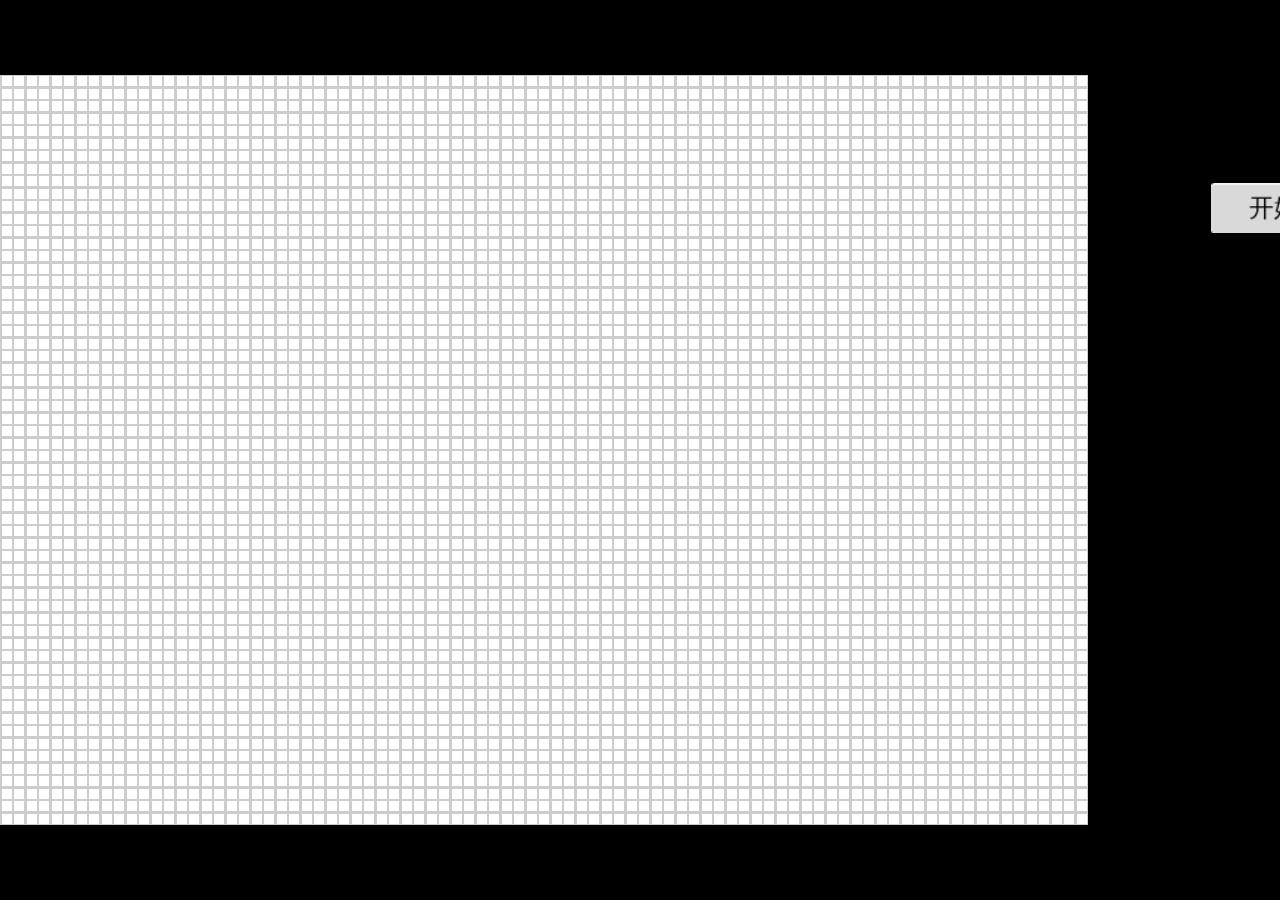
<file: game/lifegame/index.html>
<!DOCTYPE html>
<html>
<head>
  <meta charset="utf-8">

  <title>Cocos Creator | lifegame_m</title>

  <!--http://www.html5rocks.com/en/mobile/mobifying/-->
  <meta name="viewport"
        content="width=device-width,user-scalable=no,initial-scale=1, minimum-scale=1,maximum-scale=1"/>

  <!--https://developer.apple.com/library/safari/documentation/AppleApplications/Reference/SafariHTMLRef/Articles/MetaTags.html-->
  <meta name="apple-mobile-web-app-capable" content="yes">
  <meta name="apple-mobile-web-app-status-bar-style" content="black-translucent">
  <meta name="format-detection" content="telephone=no">

  <!-- force webkit on 360 -->
  <meta name="renderer" content="webkit"/>
  <meta name="force-rendering" content="webkit"/>
  <!-- force edge on IE -->
  <meta http-equiv="X-UA-Compatible" content="IE=edge,chrome=1"/>
  <meta name="msapplication-tap-highlight" content="no">

  <!-- force full screen on some browser -->
  <meta name="full-screen" content="yes"/>
  <meta name="x5-fullscreen" content="true"/>
  <meta name="360-fullscreen" content="true"/>
  
  <!-- force screen orientation on some browser -->
  <meta name="screen-orientation" content="landscape"/>
  <meta name="x5-orientation" content="landscape">

  <!--fix fireball/issues/3568 -->
  <!--<meta name="browsermode" content="application">-->
  <meta name="x5-page-mode" content="app">

  <!--<link rel="apple-touch-icon" href=".png" />-->
  <!--<link rel="apple-touch-icon-precomposed" href=".png" />-->

  <link rel="stylesheet" type="text/css" href="style-mobile.css"/>
  <link rel="icon" href="favicon.ico"/>
</head>
<body>
  <canvas id="GameCanvas" oncontextmenu="event.preventDefault()" tabindex="0"></canvas>
  <div id="splash">
    <div class="progress-bar stripes">
      <span style="width: 0%"></span>
    </div>
  </div>

<script src="src/settings.js" charset="utf-8"></script>

<script src="main.js" charset="utf-8"></script>

<script type="text/javascript">
(function () {
    // open web debugger console
    if (typeof VConsole !== 'undefined') {
        window.vConsole = new VConsole();
    }

    var splash = document.getElementById('splash');
    splash.style.display = 'block';

    var cocos2d = document.createElement('script');
    cocos2d.async = true;
    cocos2d.src = window._CCSettings.debug ? 'cocos2d-js.js' : 'cocos2d-js-min.js';

    var engineLoaded = function () {
        document.body.removeChild(cocos2d);
        cocos2d.removeEventListener('load', engineLoaded, false);
        window.boot();
    };
    cocos2d.addEventListener('load', engineLoaded, false);
    document.body.appendChild(cocos2d);
})();
</script>
</body>
</html>
</file>
<file: game/lifegame/style-mobile.css>
html {
  -ms-touch-action: none;
}

body, canvas, div {
  display: block;
  outline: none;
  -webkit-tap-highlight-color: rgba(0, 0, 0, 0);

  user-select: none;
  -moz-user-select: none;
  -webkit-user-select: none;
  -ms-user-select: none;
  -khtml-user-select: none;
  -webkit-tap-highlight-color: rgba(0, 0, 0, 0);
}

/* Remove spin of input type number */
input::-webkit-outer-spin-button,
input::-webkit-inner-spin-button {
  /* display: none; <- Crashes Chrome on hover */
  -webkit-appearance: none;
  margin: 0; /* <-- Apparently some margin are still there even though it's hidden */
}

body {
  position: absolute;
  top: 0;
  left: 0;
  width: 100%;
  height: 100%;
  padding: 0;
  border: 0;
  margin: 0;

  cursor: default;
  color: #888;
  background-color: #333;

  text-align: center;
  font-family: Helvetica, Verdana, Arial, sans-serif;

  display: flex;
  flex-direction: column;
  
  /* fix bug: https://github.com/cocos-creator/2d-tasks/issues/791 */
  /* overflow cannot be applied in Cocos2dGameContainer, 
  otherwise child elements will be hidden when Cocos2dGameContainer rotated 90 deg */
  overflow: hidden;
}

#Cocos2dGameContainer {
  position: absolute;
  margin: 0;
  left: 0px;
  top: 0px;

  display: -webkit-box;
  -webkit-box-orient: horizontal;
  -webkit-box-align: center;
  -webkit-box-pack: center;
}

canvas {
  background-color: rgba(0, 0, 0, 0);
}

a:link, a:visited {
  color: #666;
}

a:active, a:hover {
  color: #666;
}

p.header {
  font-size: small;
}

p.footer {
  font-size: x-small;
}

#splash {
  position: absolute;
  top: 0;
  left: 0;
  width: 100%;
  height: 100%;
  background: #171717 url(./splash.png) no-repeat center;
  background-size: 45%;
}

.progress-bar {
    position: absolute;
    left: 27.5%;
    top: 80%;
    height: 3px;
    padding: 2px;
    width: 45%;
    border-radius: 7px;
    box-shadow: 0 1px 5px #000 inset, 0 1px 0 #444;           
}

.progress-bar span {
    display: block;
    height: 100%;
    border-radius: 3px;
    transition: width .4s ease-in-out;
    background-color: #3dc5de;
}

.stripes span {
    background-size: 30px 30px;
    background-image: linear-gradient(135deg, rgba(255, 255, 255, .15) 25%, transparent 25%,
                        transparent 50%, rgba(255, 255, 255, .15) 50%, rgba(255, 255, 255, .15) 75%,
                        transparent 75%, transparent);            
    
    animation: animate-stripes 1s linear infinite;             
}

@keyframes animate-stripes {
    0% {background-position: 0 0;} 100% {background-position: 60px 0;}
}
</file>
